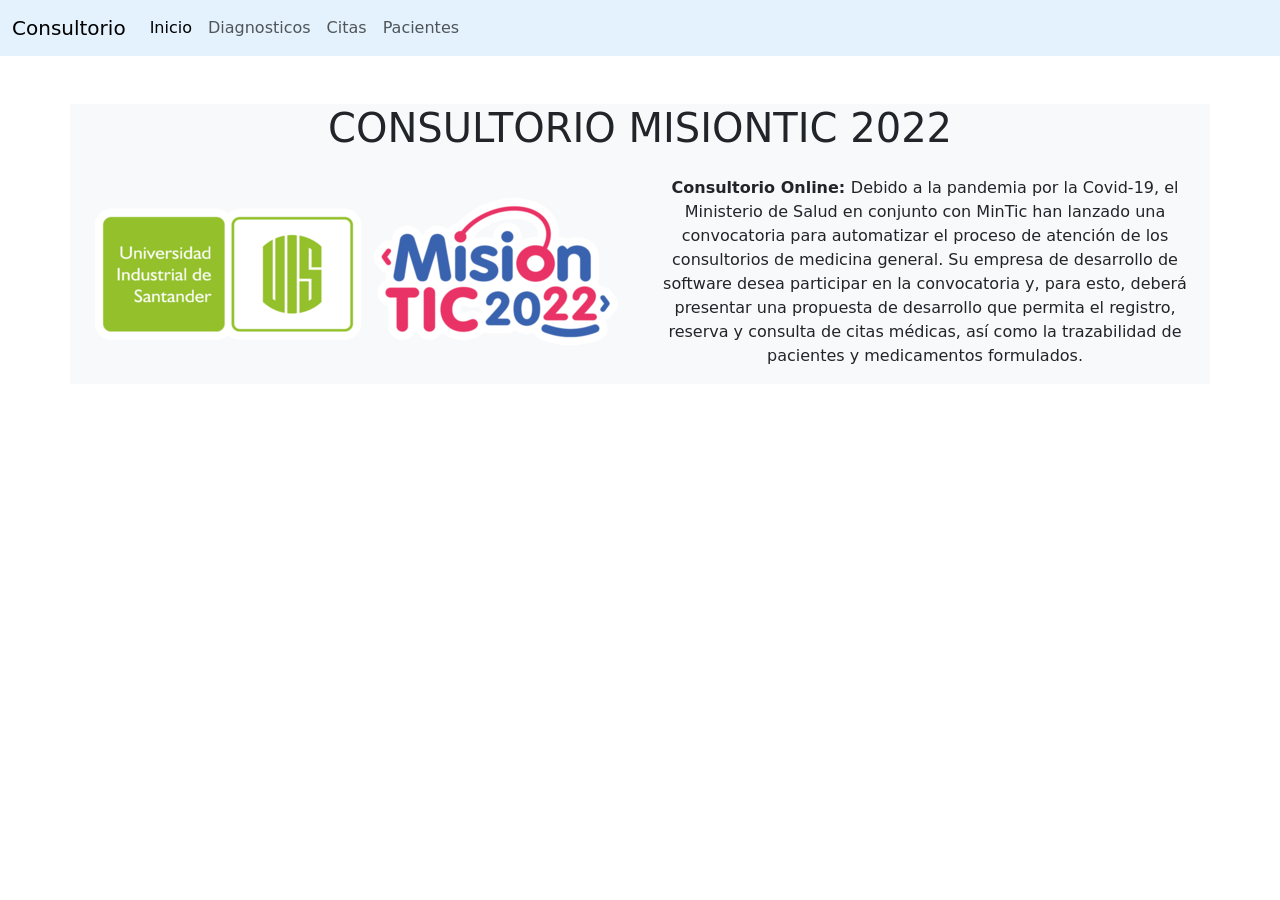
<file: index.html>
<!doctype html>
<html lang="en">

<head>
  <meta charset="utf-8">
  <meta name="viewport" content="width=device-width, initial-scale=1">
  <title>Consultorio</title>
  <link rel="stylesheet" href="styles.css">
  <link href="https://cdn.jsdelivr.net/npm/bootstrap@5.2.1/dist/css/bootstrap.min.css" rel="stylesheet"
    integrity="sha384-iYQeCzEYFbKjA/T2uDLTpkwGzCiq6soy8tYaI1GyVh/UjpbCx/TYkiZhlZB6+fzT" crossorigin="anonymous">
</head>

<body>
  <header>
    <nav class="navbar navbar-expand-lg nav-colors">
      <div class="container-fluid">
        <a class="navbar-brand" href="#">Consultorio</a>
        <button class="navbar-toggler" type="button" data-bs-toggle="collapse" data-bs-target="#navbarNav"
          aria-controls="navbarNav" aria-expanded="false" aria-label="Toggle navigation">
          <span class="navbar-toggler-icon"></span>
        </button>
        <div class="collapse navbar-collapse" id="navbarNav">
          <ul class="navbar-nav">
            <li class="nav-item">
              <a class="nav-link active" aria-current="page" href="./index.html">Inicio</a>
            </li>
            <li class="nav-item">
              <a class="nav-link" href="./vista-diagnostico.html">Diagnosticos</a>
            </li>
            <li class="nav-item">
              <a class="nav-link" href="./vista-cita.html">Citas</a>
            </li>
            <li class="nav-item">
              <a class="nav-link" href="./vista-paciente.html">Pacientes</a>
            </li>
          </ul>
        </div>
      </div>
    </nav>
  </header>
  <main class="container bg-light my-5">
      <div class="row align-items-center">
        <h1 class="text-uppercase text-center">consultorio misionTIC 2022</h1>
        <div class="col-sm-6 text-center">
          <img clas="img-fluid" src="img/misionTicUis.png" alt="mision tic uis logo">
        </div>
        <div class="mt-3 col-sm-6 text-center">
          <p clas="text-description">
            <b>Consultorio Online: </b>Debido a la pandemia por la Covid-19, el Ministerio de Salud
            en conjunto con MinTic han lanzado una convocatoria para automatizar el proceso
            de atención de los consultorios de medicina general. Su empresa de desarrollo de
            software desea participar en la convocatoria y, para esto, deberá presentar una
            propuesta de desarrollo que permita el registro, reserva y consulta de citas
            médicas, así como la trazabilidad de pacientes y medicamentos formulados.</p>
        </div>
      </div>
    </main>
 
  <script src="https://cdn.jsdelivr.net/npm/bootstrap@5.2.1/dist/js/bootstrap.bundle.min.js"
    integrity="sha384-u1OknCvxWvY5kfmNBILK2hRnQC3Pr17a+RTT6rIHI7NnikvbZlHgTPOOmMi466C8"
    crossorigin="anonymous"></script>
</body>

</html>
</file>
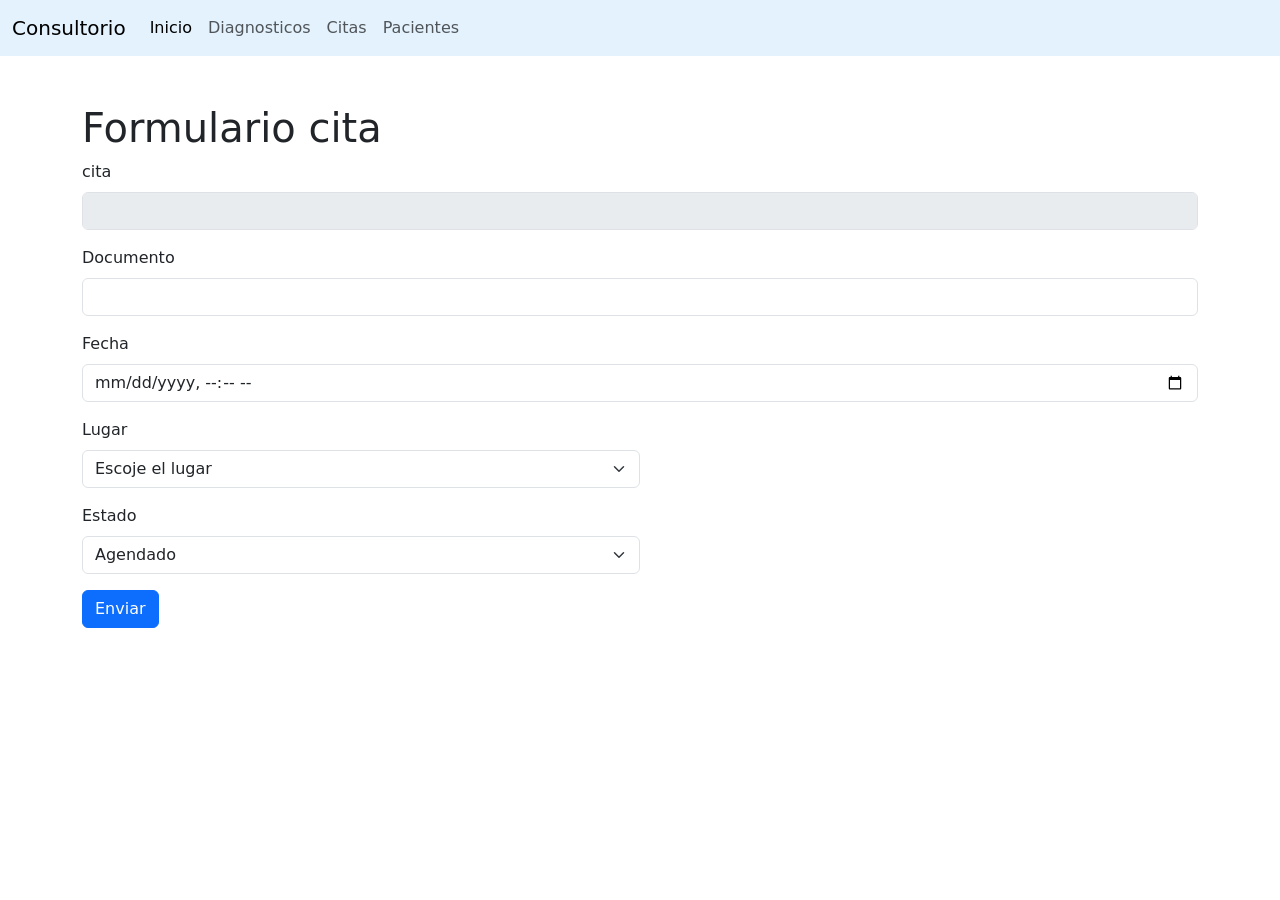
<file: form-citas.html>
<!doctype html>
<html lang="en">

<head>
    <meta charset="utf-8">
    <meta name="viewport" content="width=device-width, initial-scale=1">
    <title>Consultorio</title>
    <link rel="stylesheet" href="styles.css">
    <link href="https://cdn.jsdelivr.net/npm/bootstrap@5.2.1/dist/css/bootstrap.min.css" rel="stylesheet"
        integrity="sha384-iYQeCzEYFbKjA/T2uDLTpkwGzCiq6soy8tYaI1GyVh/UjpbCx/TYkiZhlZB6+fzT" crossorigin="anonymous">
</head>

<body>
    <header>
        <nav class="navbar navbar-expand-lg nav-colors">
            <div class="container-fluid">
                <a class="navbar-brand" href="#">Consultorio</a>
                <button class="navbar-toggler" type="button" data-bs-toggle="collapse" data-bs-target="#navbarNav"
                    aria-controls="navbarNav" aria-expanded="false" aria-label="Toggle navigation">
                    <span class="navbar-toggler-icon"></span>
                </button>
                <div class="collapse navbar-collapse" id="navbarNav">
                    <ul class="navbar-nav">
                        <li class="nav-item">
                            <a class="nav-link active" aria-current="page" href="./index.html">Inicio</a>
                        </li>
                        <li class="nav-item">
                            <a class="nav-link" href="./vista-diagnostico.html">Diagnosticos</a>
                        </li>
                        <li class="nav-item">
                            <a class="nav-link" href="./vista-cita.html">Citas</a>
                        </li>
                        <li class="nav-item">
                            <a class="nav-link" href="./vista-paciente.html">Pacientes</a>
                        </li>
                    </ul>
                </div>
            </div>
        </nav>
    </header>
    <main class="container pt-5">
        <h1>Formulario cita</h1>
        <form>
            <div class="mb-3">
                <label for="idCita" class="form-label">cita</label>
                <input disabled type="number" class="form-control" id="idCita">
            </div>
            <div class="mb-3">
                <label for="documento" class="form-label">Documento</label>
                <input type="number" class="form-control" id="documento">
                <!-- <div id="emailHelp" class="form-text">We'll never share your email with anyone else.</div> -->
            </div>
            <div class="mb-3">
                <label for="fecha-hora" class="form-label">Fecha</label>
                <input type="datetime-local" class="form-control" id="fecha-hora">
            </div>
            <div class="mb-3">
                <label for="lugares" class="form-label">Lugar</label>
                <select class="form-select w-50" id="lugares" name="lugar">
                    <option value="" selected disabled hidden>Escoje el lugar</option>
                    <option value="bogota">Bogotá</option>
                    <option value="medellin">Medellín</option>
                    <option value="cali">Cali</option>
                </select>
            </div>
            <div class="mb-3">
                <label for="estado" class="form-label">Estado</label>
                <select class="form-select w-50" id="estado" name="estado">
                    <option value="401" selected>Agendado</option>
                    <option value="402">Cancelado</option>
                    <option value="403">Realizado</option>
                </select>
            </div>
            <button onclick="saveCita()" type="button" class="btn btn-primary">Enviar</button>
        </form>

    </main>
    <script src="https://cdn.jsdelivr.net/npm/bootstrap@5.2.1/dist/js/bootstrap.bundle.min.js"
        integrity="sha384-u1OknCvxWvY5kfmNBILK2hRnQC3Pr17a+RTT6rIHI7NnikvbZlHgTPOOmMi466C8"
        crossorigin="anonymous"></script>
    <script src="js/requests.js"></script>
    <script src="js/citas.js"></script>
    <script>
        window.onload = function () {
            const urlParams = new URLSearchParams(window.location.search);
            if (urlParams.get("idCita") != null) {
                loadCita(urlParams.get("idCita"))
            } else if(urlParams.get("paciente")!=null){
                loadNewCita(urlParams.get("paciente"))
            }
        }
    </script>
</body>

</html>
</file>
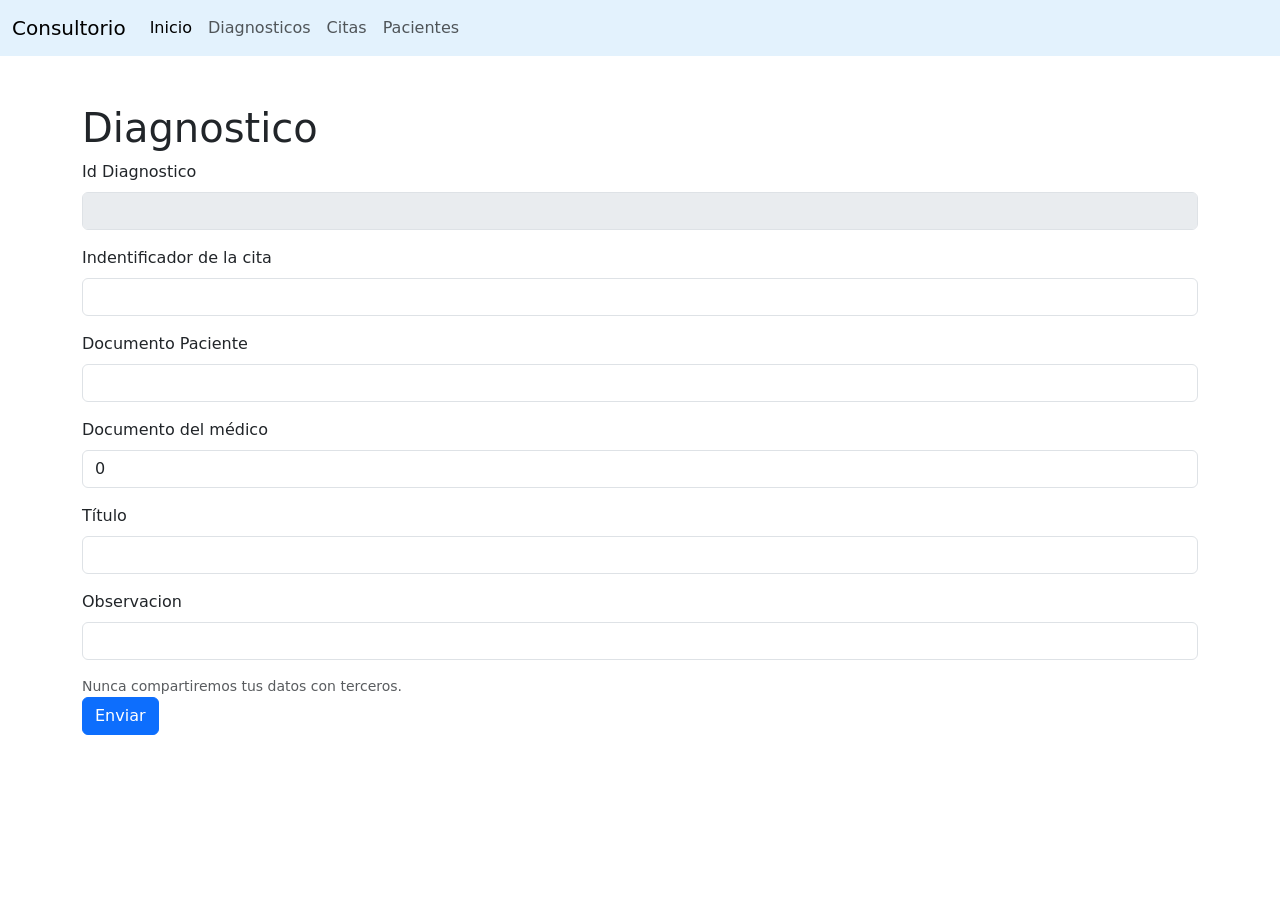
<file: form-diagnostico.html>
<!doctype html>
<html lang="en">

<head>
    <meta charset="utf-8">
    <meta name="viewport" content="width=device-width, initial-scale=1">
    <title>Consultorio</title>
    <link rel="stylesheet" href="styles.css">
    <link href="https://cdn.jsdelivr.net/npm/bootstrap@5.2.1/dist/css/bootstrap.min.css" rel="stylesheet"
        integrity="sha384-iYQeCzEYFbKjA/T2uDLTpkwGzCiq6soy8tYaI1GyVh/UjpbCx/TYkiZhlZB6+fzT" crossorigin="anonymous">
</head>

<body>
    <header>
        <nav class="navbar navbar-expand-lg nav-colors">
            <div class="container-fluid">
                <a class="navbar-brand" href="#">Consultorio</a>
                <button class="navbar-toggler" type="button" data-bs-toggle="collapse" data-bs-target="#navbarNav"
                    aria-controls="navbarNav" aria-expanded="false" aria-label="Toggle navigation">
                    <span class="navbar-toggler-icon"></span>
                </button>
                <div class="collapse navbar-collapse" id="navbarNav">
                    <ul class="navbar-nav">
                        <li class="nav-item">
                            <a class="nav-link active" aria-current="page" href="./index.html">Inicio</a>
                        </li>
                        <li class="nav-item">
                            <a class="nav-link" href="./vista-diagnostico.html">Diagnosticos</a>
                        </li>
                        <li class="nav-item">
                            <a class="nav-link" href="./vista-cita.html">Citas</a>
                        </li>
                        <li class="nav-item">
                            <a class="nav-link" href="./vista-paciente.html">Pacientes</a>
                        </li>
                    </ul>
                </div>
            </div>
        </nav>
    </header>
    <main class="container pt-5">
        <h1>Diagnostico</h1>
        <form>
            <div class="mb-3">
                <label for="diagnostico" class="form-label">Id Diagnostico</label>
                <input disabled type="number" class="form-control" id="diagnostico">
            </div>
            <div class="mb-3">
                <label for="cita" class="form-label">Indentificador de la cita</label>
                <input type="number" class="form-control" id="cita">
            </div>
            <div class="mb-3">
                <label for="documento" class="form-label">Documento Paciente</label>
                <input type="number" class="form-control" id="documento">
            </div>
            <div class="mb-3">
                <label for="idMedico" class="form-label">Documento del médico</label>
                <input type="number" class="form-control" id="idMedico" value="0">
            </div>
            <div class="mb-3">
                <label for="titulo" class="form-label">Título</label>
                <input type="text" class="form-control" id="titulo">
            </div>
            <div class="mb-3">
                <label for="observacion" class="form-label">Observacion</label>
                <input type="text" class="form-control" id="observacion">
            </div>


            <div id="warning" class="form-text">Nunca compartiremos tus datos con terceros.</div>
            <button type="button" onclick="saveDiagnostico()" class="btn btn-primary">Enviar</button>
        </form>

    </main>
    <script src="https://cdn.jsdelivr.net/npm/bootstrap@5.2.1/dist/js/bootstrap.bundle.min.js"
        integrity="sha384-u1OknCvxWvY5kfmNBILK2hRnQC3Pr17a+RTT6rIHI7NnikvbZlHgTPOOmMi466C8"
        crossorigin="anonymous"></script>
        <script src="js/requests.js"></script>
    <script src="js/diagnostico.js"></script>
    <script>
        window.onload = function () {
            const urlParams = new URLSearchParams(window.location.search);
            if (urlParams.get("idCita") != null) {
                loadNewDiagnostico(urlParams.get("idCita"))
            } else if(urlParams.get("idDiagnostico") != null){
                loadDiagnostico(urlParams.get("idDiagnostico"))
            }
        }
    </script>
</body>

</html>
</file>
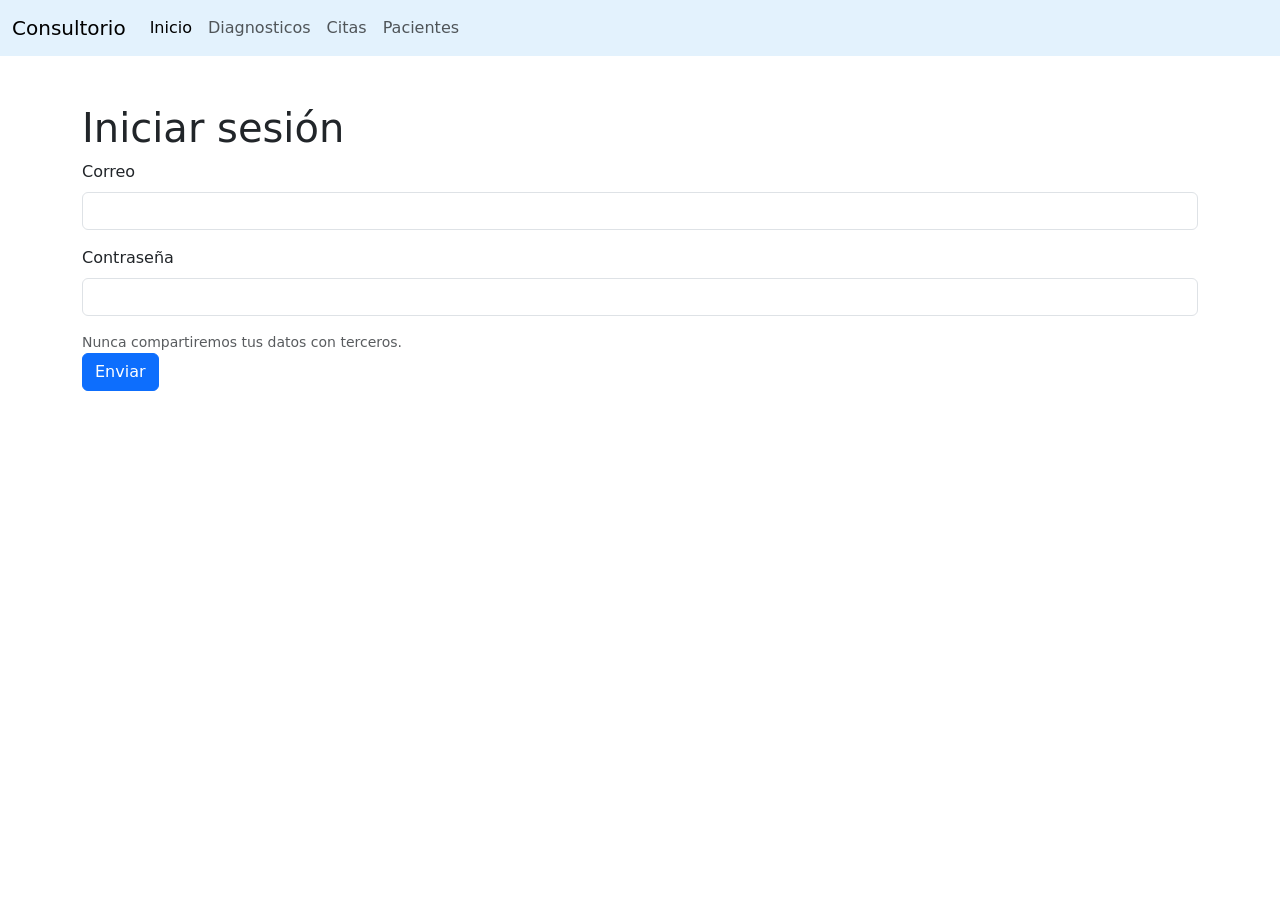
<file: form-iniciar-sesion.html>
<!doctype html>
<html lang="en">

<head>
    <meta charset="utf-8">
    <meta name="viewport" content="width=device-width, initial-scale=1">
    <title>Consultorio</title>
    <link rel="stylesheet" href="styles.css">
    <link href="https://cdn.jsdelivr.net/npm/bootstrap@5.2.1/dist/css/bootstrap.min.css" rel="stylesheet"
        integrity="sha384-iYQeCzEYFbKjA/T2uDLTpkwGzCiq6soy8tYaI1GyVh/UjpbCx/TYkiZhlZB6+fzT" crossorigin="anonymous">
</head>

<body >
    <header>
        <nav class="navbar navbar-expand-lg nav-colors">
            <div class="container-fluid">
                <a class="navbar-brand" href="#">Consultorio</a>
                <button class="navbar-toggler" type="button" data-bs-toggle="collapse" data-bs-target="#navbarNav"
                    aria-controls="navbarNav" aria-expanded="false" aria-label="Toggle navigation">
                    <span class="navbar-toggler-icon"></span>
                </button>
                <div class="collapse navbar-collapse" id="navbarNav">
                    <ul class="navbar-nav">
                        <li class="nav-item">
                            <a class="nav-link active" aria-current="page" href="./index.html">Inicio</a>
                        </li>
                        <li class="nav-item">
                            <a class="nav-link" href="./vista-diagnostico.html">Diagnosticos</a>
                        </li>
                        <li class="nav-item">
                            <a class="nav-link" href="./vista-cita.html">Citas</a>
                        </li>
                        <li class="nav-item">
                            <a class="nav-link" href="./vista-paciente.html">Pacientes</a>
                        </li>
                    </ul>
                </div>
            </div>
        </nav>
    </header>
    <main class="container pt-5">
        <h1>Iniciar sesión</h1>
        <form>

            <div class="mb-3">
                <label for="correo" class="form-label">Correo</label>
                <input type="email" class="form-control" id="correo">
            </div>
            <div class="mb-3">
                <label for="contrasenia" class="form-label">Contraseña</label>
                <input type="password" class="form-control" id="contrasenia">
            </div>

            <div id="warning" class="form-text">Nunca compartiremos tus datos con terceros.</div>
            <button type="submit" class="btn btn-primary">Enviar</button>
        </form>

    </main>
    <script src="https://cdn.jsdelivr.net/npm/bootstrap@5.2.1/dist/js/bootstrap.bundle.min.js"
        integrity="sha384-u1OknCvxWvY5kfmNBILK2hRnQC3Pr17a+RTT6rIHI7NnikvbZlHgTPOOmMi466C8"
        crossorigin="anonymous"></script>
</body>

</html>
</file>
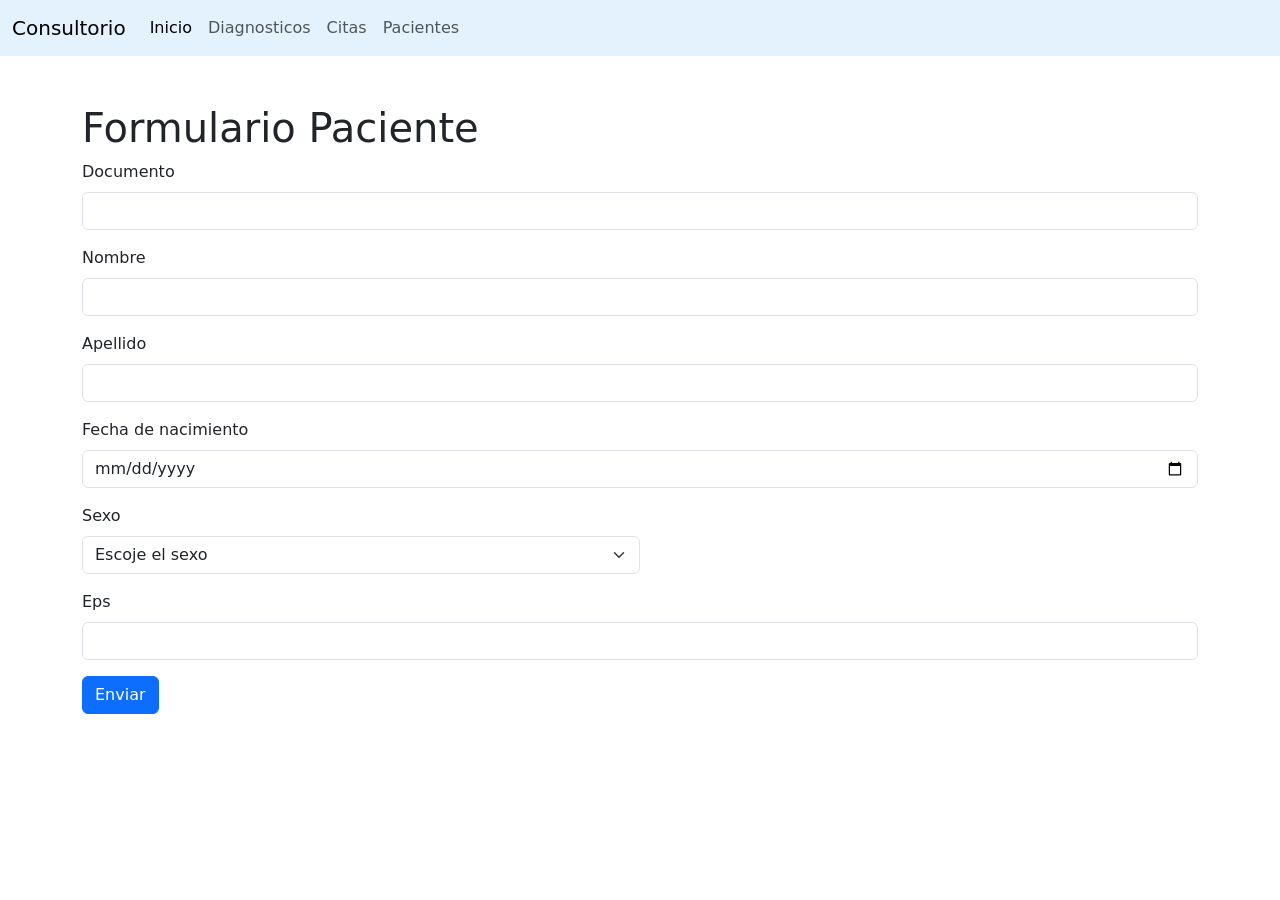
<file: form-paciente.html>
<!doctype html>
<html lang="en">

<head>
    <meta charset="utf-8">
    <meta name="viewport" content="width=device-width, initial-scale=1">
    <title>Consultorio</title>
    <link rel="stylesheet" href="styles.css">
    <link href="https://cdn.jsdelivr.net/npm/bootstrap@5.2.1/dist/css/bootstrap.min.css" rel="stylesheet"
        integrity="sha384-iYQeCzEYFbKjA/T2uDLTpkwGzCiq6soy8tYaI1GyVh/UjpbCx/TYkiZhlZB6+fzT" crossorigin="anonymous">
</head>

<body>
    <header>
        <nav class="navbar navbar-expand-lg nav-colors">
            <div class="container-fluid">
                <a class="navbar-brand" href="#">Consultorio</a>
                <button class="navbar-toggler" type="button" data-bs-toggle="collapse" data-bs-target="#navbarNav"
                    aria-controls="navbarNav" aria-expanded="false" aria-label="Toggle navigation">
                    <span class="navbar-toggler-icon"></span>
                </button>
                <div class="collapse navbar-collapse" id="navbarNav">
                    <ul class="navbar-nav">
                        <li class="nav-item">
                            <a class="nav-link active" aria-current="page" href="./index.html">Inicio</a>
                        </li>
                        <li class="nav-item">
                            <a class="nav-link" href="./vista-diagnostico.html">Diagnosticos</a>
                        </li>
                        <li class="nav-item">
                            <a class="nav-link" href="./vista-cita.html">Citas</a>
                        </li>
                        <li class="nav-item">
                            <a class="nav-link" href="./vista-paciente.html">Pacientes</a>
                        </li>
                    </ul>
                </div>
            </div>
        </nav>
    </header>
    <main class="container pt-5">
        <h1>Formulario Paciente</h1>
        <form>
            <div class="mb-3">
                <label for="documento" class="form-label">Documento</label>
                <input type="number" class="form-control" id="documento">
                <!-- <div id="emailHelp" class="form-text">We'll never share your email with anyone else.</div> -->
            </div>
            <div class="mb-3">
                <label for="nombre" class="form-label">Nombre</label>
                <input type="text" class="form-control" id="nombre">
            </div>
            <div class="mb-3">
                <label for="apellido" class="form-label">Apellido</label>
                <input type="text" class="form-control" id="apellido">
            </div>
            <div class="mb-3">
                <label for="fecha-hora" class="form-label">Fecha de nacimiento</label>
                <input type="date" class="form-control" id="fecha-hora">
            </div>
            <div class="mb-3">
                <label for="sexo" class="form-label">Sexo</label>
                <select class="form-select w-50" id="sexo" name="sexo">
                    <option value="" selected disabled hidden>Escoje el sexo</option>
                    <option value="m">Masculino</option>
                    <option value="f">Femenino</option>
                </select>
            </div>
            <div class="mb-3">
                <label for="eps" class="form-label">Eps</label>
                <input type="text" class="form-control" id="eps">
            </div>
            <button onclick="saveUser()" type="button" class="btn btn-primary">Enviar</button>
        </form>

    </main>
    <script src="https://cdn.jsdelivr.net/npm/bootstrap@5.2.1/dist/js/bootstrap.bundle.min.js"
        integrity="sha384-u1OknCvxWvY5kfmNBILK2hRnQC3Pr17a+RTT6rIHI7NnikvbZlHgTPOOmMi466C8"
        crossorigin="anonymous"></script>

    <script src="js/requests.js"></script>
    <script src="js/pacientes.js"></script>
    <script>
        window.onload = function () {
            const urlParams = new URLSearchParams(window.location.search);
            if (urlParams.get("documento")!=null){
               loadUser(urlParams.get("documento")) 
            }
        }
    </script>
</body>

</html>
</file>
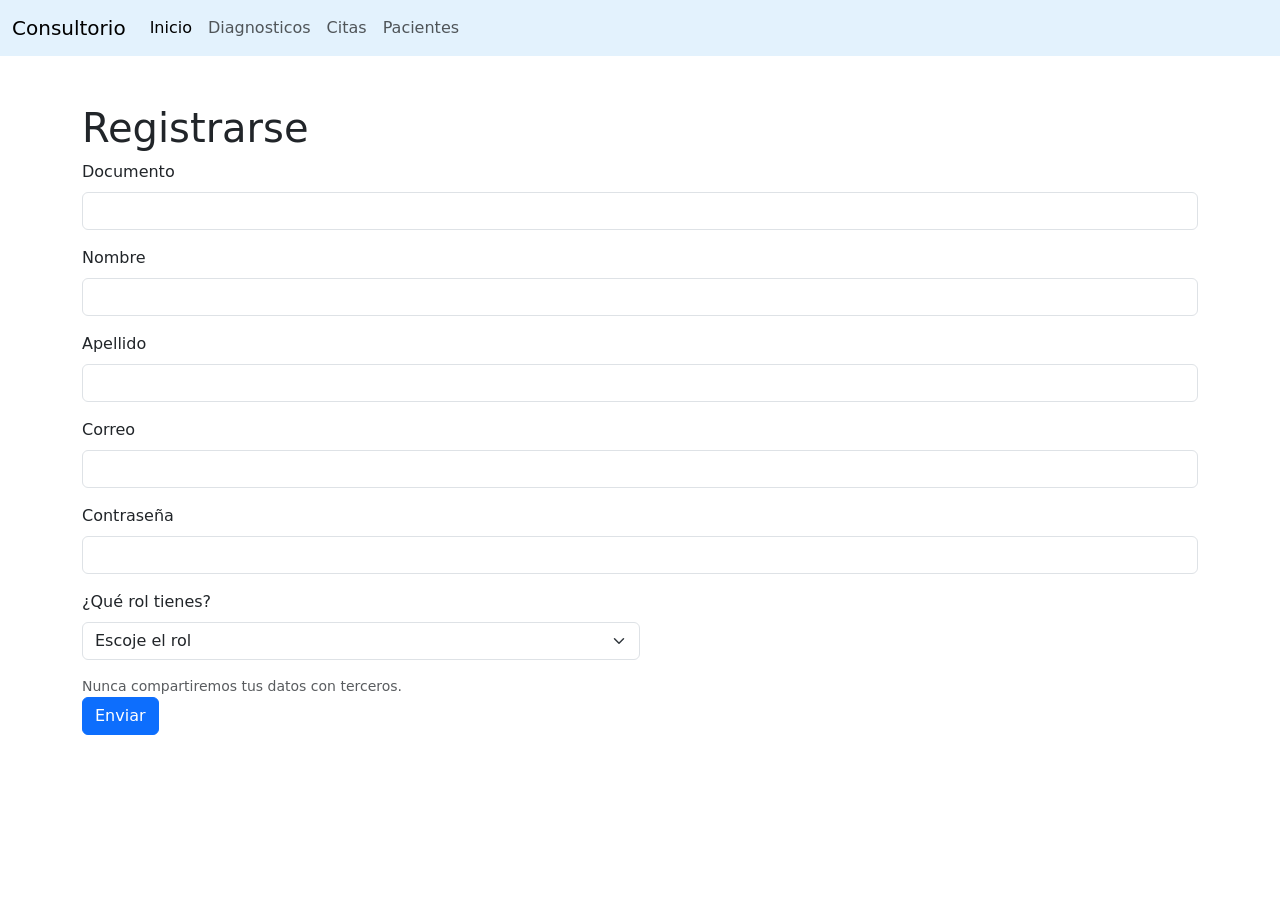
<file: form-registro.html>
<!doctype html>
<html lang="en">

<head>
    <meta charset="utf-8">
    <meta name="viewport" content="width=device-width, initial-scale=1">
    <title>Consultorio</title>
    <link rel="stylesheet" href="styles.css">
    <link href="https://cdn.jsdelivr.net/npm/bootstrap@5.2.1/dist/css/bootstrap.min.css" rel="stylesheet"
        integrity="sha384-iYQeCzEYFbKjA/T2uDLTpkwGzCiq6soy8tYaI1GyVh/UjpbCx/TYkiZhlZB6+fzT" crossorigin="anonymous">
</head>

<body>
    <header>
        <nav class="navbar navbar-expand-lg nav-colors">
            <div class="container-fluid">
                <a class="navbar-brand" href="#">Consultorio</a>
                <button class="navbar-toggler" type="button" data-bs-toggle="collapse" data-bs-target="#navbarNav"
                    aria-controls="navbarNav" aria-expanded="false" aria-label="Toggle navigation">
                    <span class="navbar-toggler-icon"></span>
                </button>
                <div class="collapse navbar-collapse" id="navbarNav">
                    <ul class="navbar-nav">
                        <li class="nav-item">
                            <a class="nav-link active" aria-current="page" href="./index.html">Inicio</a>
                        </li>
                        <li class="nav-item">
                            <a class="nav-link" href="./vista-diagnostico.html">Diagnosticos</a>
                        </li>
                        <li class="nav-item">
                            <a class="nav-link" href="./vista-cita.html">Citas</a>
                        </li>
                        <li class="nav-item">
                            <a class="nav-link" href="./vista-paciente.html">Pacientes</a>
                        </li>
                    </ul>
                </div>
            </div>
        </nav>
    </header>
    <main class="container pt-5">
        <h1>Registrarse</h1>
        <form>
            <div class="mb-3">
                <label for="idUsuario" class="form-label">Documento</label>
                <input type="number" class="form-control" id="idUsuario">
                <!-- <div id="emailHelp" class="form-text">We'll never share your email with anyone else.</div> -->
            </div>
            <div class="mb-3">
                <label for="nombre" class="form-label">Nombre</label>
                <input type="text" class="form-control" id="nombre">
            </div>
            <div class="mb-3">
                <label for="apellido" class="form-label">Apellido</label>
                <input type="text" class="form-control" id="apellido">
            </div>
            <div class="mb-3">
                <label for="correo" class="form-label">Correo</label>
                <input type="email" class="form-control" id="correo">
            </div>
            <div class="mb-3">
                <label for="contrasenia" class="form-label">Contraseña</label>
                <input type="password" class="form-control" id="contrasenia">
            </div>
            <div class="mb-3">
                <label for="rol" class="form-label">¿Qué rol tienes?</label>
                <select class="form-select w-50" id="rol" name="rol">
                    <option value="" selected disabled hidden>Escoje el rol</option>
                    <option value="r1">Medico</option>
                    <option value="r2">Secretario</option>
                </select>
            </div>

            <div id="warning" class="form-text">Nunca compartiremos tus datos con terceros.</div>
            <button type="submit" class="btn btn-primary">Enviar</button>
        </form>

    </main>
    <script src="https://cdn.jsdelivr.net/npm/bootstrap@5.2.1/dist/js/bootstrap.bundle.min.js"
        integrity="sha384-u1OknCvxWvY5kfmNBILK2hRnQC3Pr17a+RTT6rIHI7NnikvbZlHgTPOOmMi466C8"
        crossorigin="anonymous"></script>
</body>

</html>
</file>
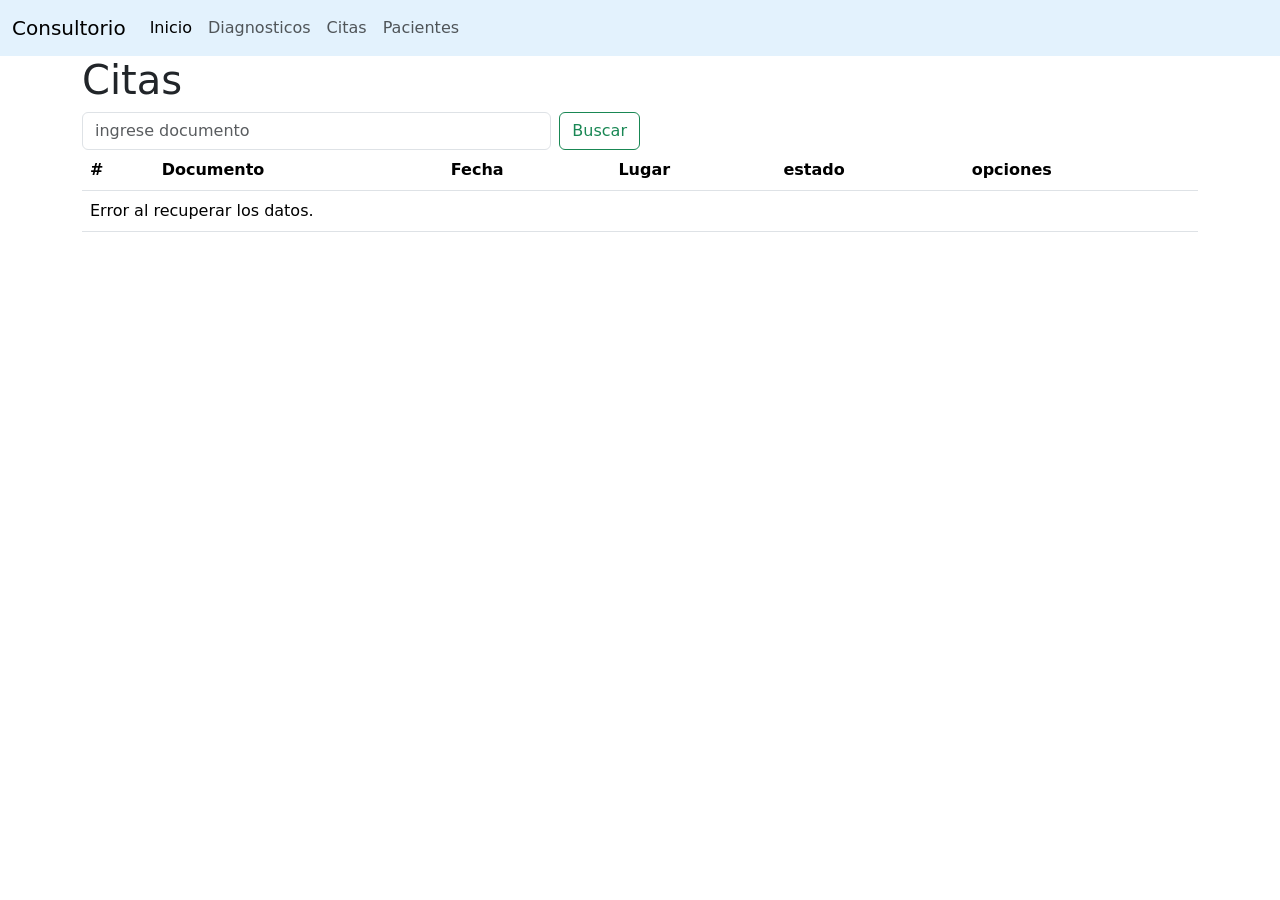
<file: vista-cita.html>
<!doctype html>
<html lang="en">

<head>
    <meta charset="utf-8">
    <meta name="viewport" content="width=device-width, initial-scale=1">
    <title>Consultorio</title>
    <link rel="stylesheet" href="styles.css">
    <link href="https://cdn.jsdelivr.net/npm/bootstrap@5.2.1/dist/css/bootstrap.min.css" rel="stylesheet"
        integrity="sha384-iYQeCzEYFbKjA/T2uDLTpkwGzCiq6soy8tYaI1GyVh/UjpbCx/TYkiZhlZB6+fzT" crossorigin="anonymous">
</head>

<body>
    <header>
        <nav class="navbar navbar-expand-lg nav-colors">
            <div class="container-fluid">
                <a class="navbar-brand" href="#">Consultorio</a>
                <button class="navbar-toggler" type="button" data-bs-toggle="collapse" data-bs-target="#navbarNav"
                    aria-controls="navbarNav" aria-expanded="false" aria-label="Toggle navigation">
                    <span class="navbar-toggler-icon"></span>
                </button>
                <div class="collapse navbar-collapse" id="navbarNav">
                    <ul class="navbar-nav">
                        <li class="nav-item">
                            <a class="nav-link active" aria-current="page" href="./index.html">Inicio</a>
                        </li>
                        <li class="nav-item">
                            <a class="nav-link" href="./vista-diagnostico.html">Diagnosticos</a>
                        </li>
                        <li class="nav-item">
                            <a class="nav-link" href="./vista-cita.html">Citas</a>
                        </li>
                        <li class="nav-item">
                            <a class="nav-link" href="./vista-paciente.html">Pacientes</a>
                        </li>
                    </ul>
                </div>
            </div>
        </nav>
    </header>
    <main class="container">
        <h1>Citas</h1>
        <form class="d-flex w-50" role="search">
          <input class="form-control me-2" type="search" placeholder="ingrese documento" id="idPaciente"aria-label="Search">
          <button class="btn btn-outline-success" onclick="searchCitaPaciente()" type="button">Buscar</button>
        </form>

        <table class="table">
            <thead>
                <tr>
                    <th scope="col">#</th>
                    <th scope="col">Documento</th>
                    <th scope="col">Fecha</th>
                    <th scope="col">Lugar</th>
                    <th scope="col">estado</th>
                    <th scope="col">opciones</th>
                </tr>
            </thead>
            <tbody id="tabla-citas">
                <tr>
                    <th scope="row">1</th>
                    <td>Mark</td>
                    <td>Otto</td>
                    <td>@mdo</td>
                    <td>@mdo</td>
                    <td>@mdo</td>
                </tr>

            </tbody>
        </table>
    </main>
    <script src="https://cdn.jsdelivr.net/npm/bootstrap@5.2.1/dist/js/bootstrap.bundle.min.js"
        integrity="sha384-u1OknCvxWvY5kfmNBILK2hRnQC3Pr17a+RTT6rIHI7NnikvbZlHgTPOOmMi466C8"
        crossorigin="anonymous"></script>
    <script src="js/requests.js"></script>
    <script src="js/citas.js"></script>
    <script>
        window.onload = () => loadData()
    </script>
</body>

</html>
</file>
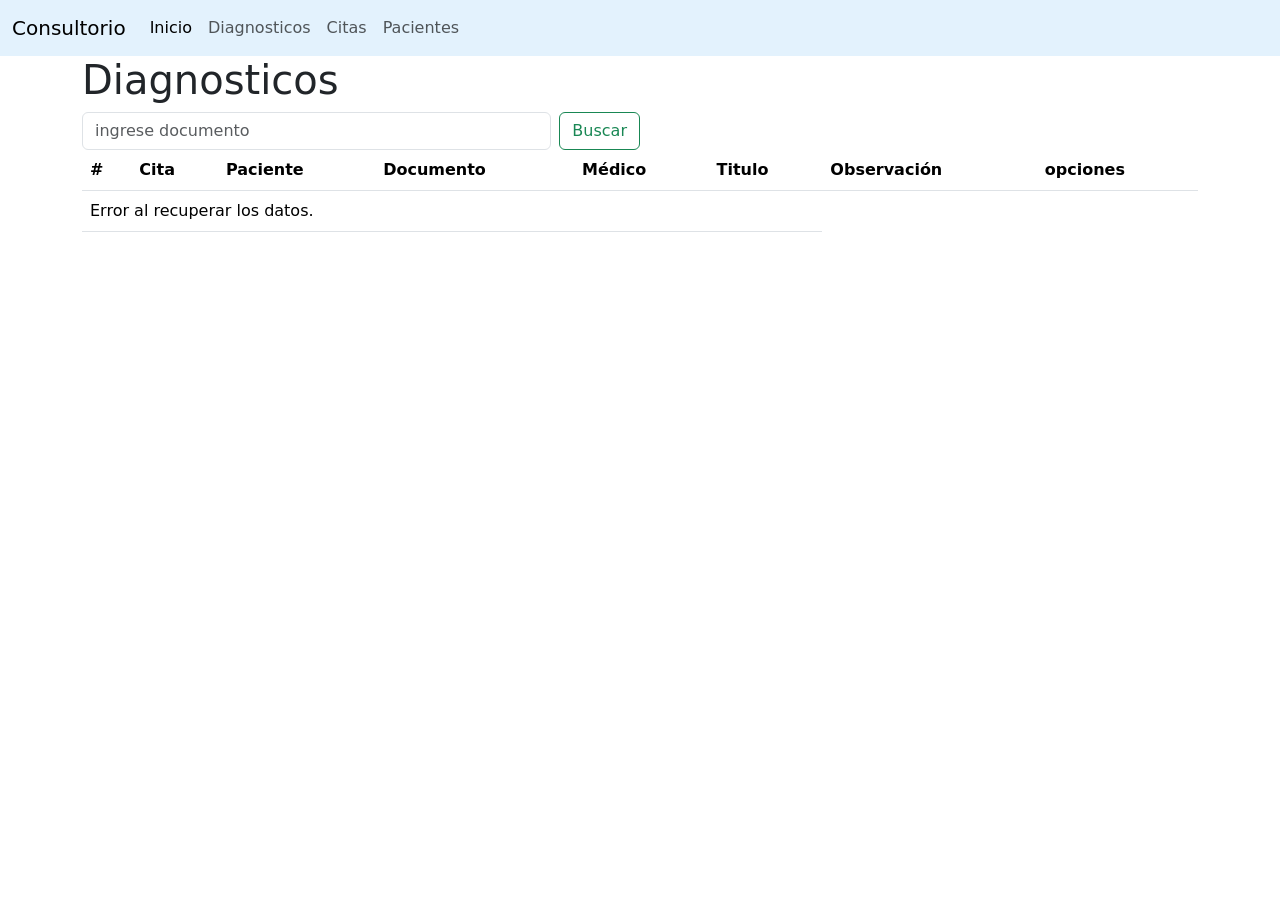
<file: vista-diagnostico.html>
<!doctype html>
<html lang="en">

<head>
  <meta charset="utf-8">
  <meta name="viewport" content="width=device-width, initial-scale=1">
  <title>Consultorio</title>
  <link rel="stylesheet" href="styles.css">
  <link href="https://cdn.jsdelivr.net/npm/bootstrap@5.2.1/dist/css/bootstrap.min.css" rel="stylesheet"
    integrity="sha384-iYQeCzEYFbKjA/T2uDLTpkwGzCiq6soy8tYaI1GyVh/UjpbCx/TYkiZhlZB6+fzT" crossorigin="anonymous">
</head>

<body>
  <header>
    <nav class="navbar navbar-expand-lg nav-colors">
      <div class="container-fluid">
        <a class="navbar-brand" href="#">Consultorio</a>
        <button class="navbar-toggler" type="button" data-bs-toggle="collapse" data-bs-target="#navbarNav"
          aria-controls="navbarNav" aria-expanded="false" aria-label="Toggle navigation">
          <span class="navbar-toggler-icon"></span>
        </button>
        <div class="collapse navbar-collapse" id="navbarNav">
          <ul class="navbar-nav">
            <li class="nav-item">
              <a class="nav-link active" aria-current="page" href="./index.html">Inicio</a>
            </li>
            <li class="nav-item">
              <a class="nav-link" href="./vista-diagnostico.html">Diagnosticos</a>
            </li>
            <li class="nav-item">
              <a class="nav-link" href="./vista-cita.html">Citas</a>
            </li>
            <li class="nav-item">
              <a class="nav-link" href="./vista-paciente.html">Pacientes</a>
            </li>
          </ul>
        </div>
      </div>
    </nav>
  </header>
  <main class="container">
    <h1>Diagnosticos</h1>
    <form class="d-flex w-50" role="search">
      <input class="form-control me-2" type="search" placeholder="ingrese documento" id="idPaciente"aria-label="Search">
      <button class="btn btn-outline-success" onclick="searchDiagnosticoPaciente()" type="button">Buscar</button>
    </form>

    <table class="table">
      <thead>
        <tr>
          <th scope="col">#</th>
          <th scope="col">Cita</th>
          <th scope="col">Paciente</th>
          <th scope="col">Documento</th>
          <th scope="col">Médico</th>
          <th scope="col">Titulo</th>
          <th scope="col">Observación</th>
          <th scope="col">opciones</th>
        </tr>
      </thead>
      <tbody id="tabla-diagnosticos">
        <tr>
          <th scope="row">1</th>
          <td>Mark</td>
          <td>Otto</td>
          <td>@mdo</td>
          <td>@mdo</td>
          <td>@mdo</td>
          <td>@mdo</td>
        </tr>

      </tbody>
    </table>
  </main>
  <script src="https://cdn.jsdelivr.net/npm/bootstrap@5.2.1/dist/js/bootstrap.bundle.min.js"
    integrity="sha384-u1OknCvxWvY5kfmNBILK2hRnQC3Pr17a+RTT6rIHI7NnikvbZlHgTPOOmMi466C8"
    crossorigin="anonymous"></script>
  <script src="js/requests.js"></script>
  <script src="js/diagnostico.js"></script>
  <script>
    window.onload = () => loadData()
  </script>
</body>

</html>
</file>
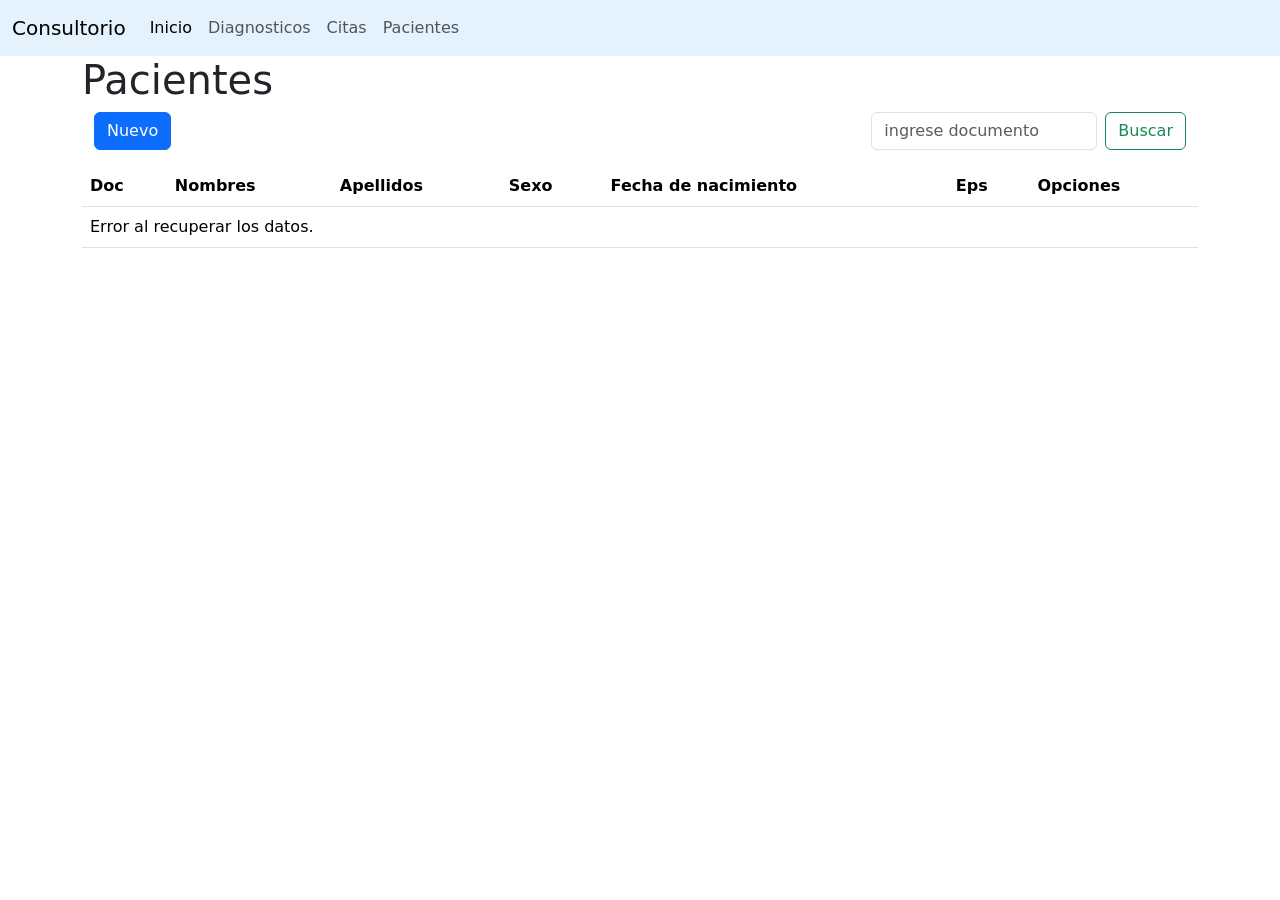
<file: vista-paciente.html>
<!doctype html>
<html lang="en">

<head>
  <meta charset="utf-8">
  <meta name="viewport" content="width=device-width, initial-scale=1">
  <title>Consultorio</title>
  <link rel="stylesheet" href="styles.css">
  <link href="https://cdn.jsdelivr.net/npm/bootstrap@5.2.1/dist/css/bootstrap.min.css" rel="stylesheet"
    integrity="sha384-iYQeCzEYFbKjA/T2uDLTpkwGzCiq6soy8tYaI1GyVh/UjpbCx/TYkiZhlZB6+fzT" crossorigin="anonymous">
</head>

<body>
  <header>
    <nav class="navbar navbar-expand-lg nav-colors">
      <div class="container-fluid">
        <a class="navbar-brand" href="#">Consultorio</a>
        <button class="navbar-toggler" type="button" data-bs-toggle="collapse" data-bs-target="#navbarNav"
          aria-controls="navbarNav" aria-expanded="false" aria-label="Toggle navigation">
          <span class="navbar-toggler-icon"></span>
        </button>
        <div class="collapse navbar-collapse" id="navbarNav">
          <ul class="navbar-nav">
            <li class="nav-item">
              <a class="nav-link active" aria-current="page" href="./index.html">Inicio</a>
            </li>
            <li class="nav-item">
              <a class="nav-link" href="./vista-diagnostico.html">Diagnosticos</a>
            </li>
            <li class="nav-item">
              <a class="nav-link" href="./vista-cita.html">Citas</a>
            </li>
            <li class="nav-item">
              <a class="nav-link" href="./vista-paciente.html">Pacientes</a>
            </li>
          </ul>
        </div>
      </div>
    </nav>
  </header>
  <main class="container">
    <h1>Pacientes</h1>
    <section class="container-fluid justify-content-between d-flex">
      <button onclick="window.location='form-paciente.html'" class="btn btn-primary">Nuevo</button>
      <form class="d-flex" role="search">
       <input class="form-control me-2" type="search" placeholder="ingrese documento" id="idPaciente"aria-label="Search">
       <button class="btn btn-outline-success" onclick="searchPaciente()" type="button">Buscar</button>
      </form>
    </section>
    <table class="table mt-3">
      <thead>
        <tr>
          <th scope="col">Doc</th>
          <th scope="col">Nombres</th>
          <th scope="col">Apellidos</th>
          <th scope="col">Sexo</th>
          <th scope="col">Fecha de nacimiento</th>
          <th scope="col">Eps</th>
          <th scope="col">Opciones</th>
        </tr>
      </thead>
      <tbody id="tabla-pacientes">
        
      </tbody>
    </table>
  </main>
  <script src="https://cdn.jsdelivr.net/npm/bootstrap@5.2.1/dist/js/bootstrap.bundle.min.js"
    integrity="sha384-u1OknCvxWvY5kfmNBILK2hRnQC3Pr17a+RTT6rIHI7NnikvbZlHgTPOOmMi466C8"
    crossorigin="anonymous"></script>
    <script src="js/requests.js"></script>
    <script src="js/pacientes.js"></script>
    <script >
      window.onload = function(){
        loadData();
      }
    </script>
</body>

</html>
</file>
<file: styles.css>
.nav-colors{
    background-color: #e3f2fd;
}
</file>
